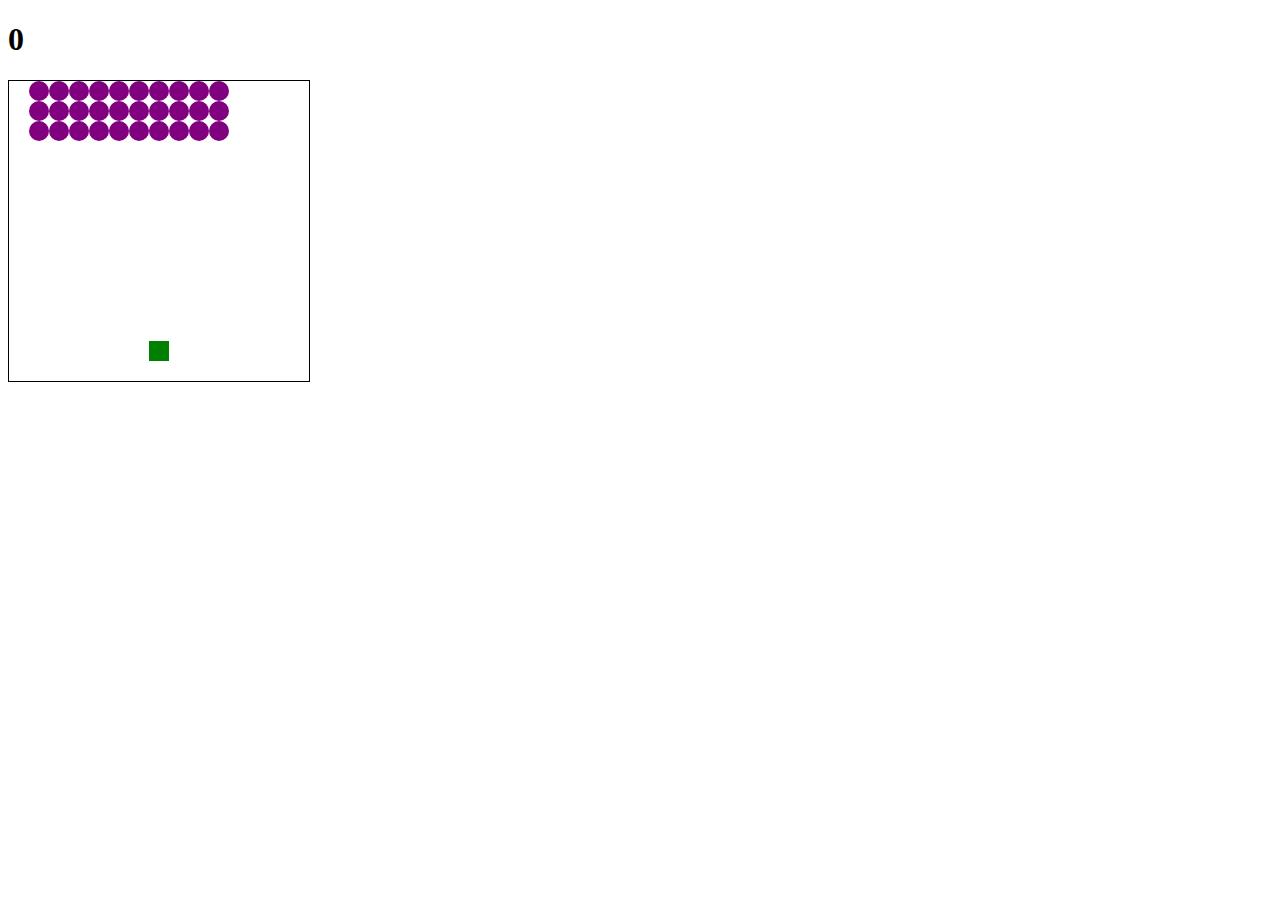
<file: Alien Invaders/index.html>
<!DOCTYPE html>
<html lang="en">
<head>
    <meta charset="UTF-8">
    <meta name="viewport" content="width=device-width, initial-scale=1.0">
    <title>Space Invaders</title>
    <link rel="stylesheet" href="styles.css">
</head>
<body>

    <h1 class="results">0</h1>

    <div class="grid">

    </div>
    <script src="app.js"></script>
</body>
</html>
</file>
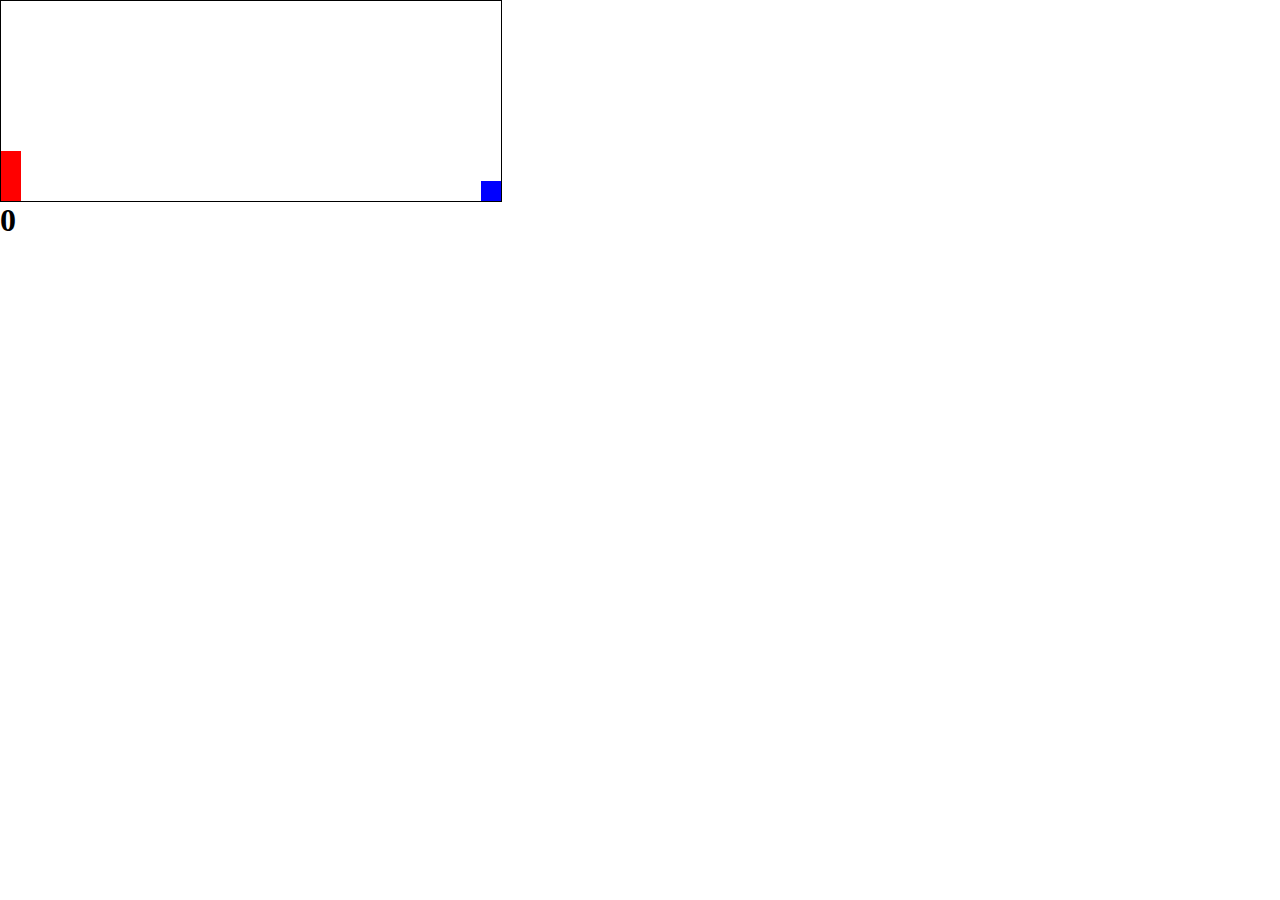
<file: Block Jump/index.html>
<!DOCTYPE html>
<html lang="en" onclick="jump()">
<head>
    <meta charset="UTF-8">
    <!-- <meta name="viewport" content="width=device-width, initial-scale=1.0"> -->
    <title>Dino Game</title>
    <link rel="stylesheet" href="styles.css">
</head>

<body>                  
    <div id="game">
        <div id="character"></div>
        <div id="block"></div>
    </div>
    <h1 id="score"score>0</h1>               
    <script src="script.js"></script>
</body>
</html>
</file>
<file: Alien Invaders/styles.css>
.grid {
    width: 300px;
    height: 300px;
    border: solid 1px black;
    display: flex;
    flex-wrap: wrap;
}

.grid div {
    width: 20px;
    height: 20px;
    /* border: solid 1px red; */
    box-sizing: border-box;
}

.invader {
    background-color: purple;
    border-radius: 10px;
}

.shooter {
    background-color: green;
}

.laser {
    background-color: orange;
}

.boom {
    background-color: red;
}
</file>
<file: Block Jump/styles.css>
* {
    padding: 0;
    margin: 0;
}

#game {
    width: 500px;
    height: 200px;
    border: 1px solid black;
}

#character {
    width: 20px;
    height: 50px;
    background-color: red;
    position: relative;
    top: 150px;
    animation: jump 0.4s;
}

#block {
    width: 20px;
    height: 20px;
    background-color: blue;
    position: relative;
    top: 130px;
    left: 480px;
    animation: block 1s infinite linear;
}

@keyframes block {
    0%{left: 480px;}
    100%{left: -40px;}
}

@keyframes jump {
    0%{top: 150px;}
    50%{top: 100px;}
    100%{top: 150px;}
}
</file>
